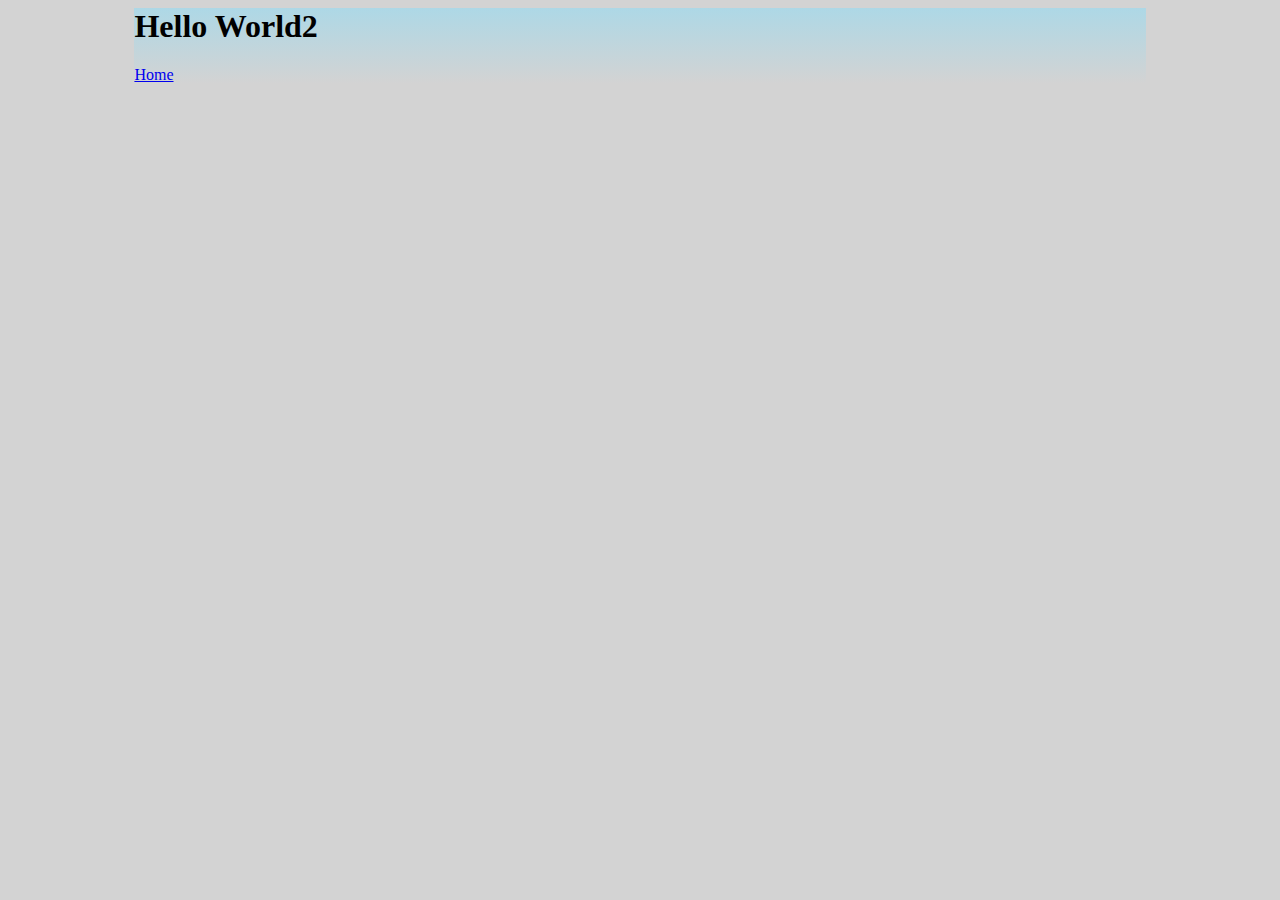
<file: testarea.html>
<html>
<meta name="viewport" content="width=device-width, initial-scale=1.0">
<head>
	<title>Laurie Green</title>
	<link rel="stylesheet" type="text/css" href="styles.css">
</head>
<body>
	<div id="mainPageView">
		<h1>Hello World2</h1>
		<a href="index.html">Home</a>
	</div>
</body>
</html>
</file>
<file: styles.css>
body {
    background: lightgrey;
    font-family: verdana;
}

h1 {
    color: black;
}

#buttonTable {
	background-color: white;
}

#button{
	width: 100%;
	border-width: 2px;
    border-style: solid;
    text-align: center;

}

#mainPageView{
	background: linear-gradient(lightblue, lightgrey);
	width: 80%;
	margin: auto;
}

#tableHolder{
	position: absolute;
	top: 100px
	left: 100px;
	width: 500px;
	height: 100px; 
}

#formHolder{
	position: absolute;
	top:100px;
	left:500px;
	width: 500px;
	height: 200px;
}

#gifandbuttonHolder{
	margin: auto;
	text-align: center;
}

#gifholder{
	max-width: 90%;
	max-height: 90%;
	margin: auto;
}

#gifDiv{
	max-width: 100%;
	height: 310px;
  	margin: auto;
}
</file>
